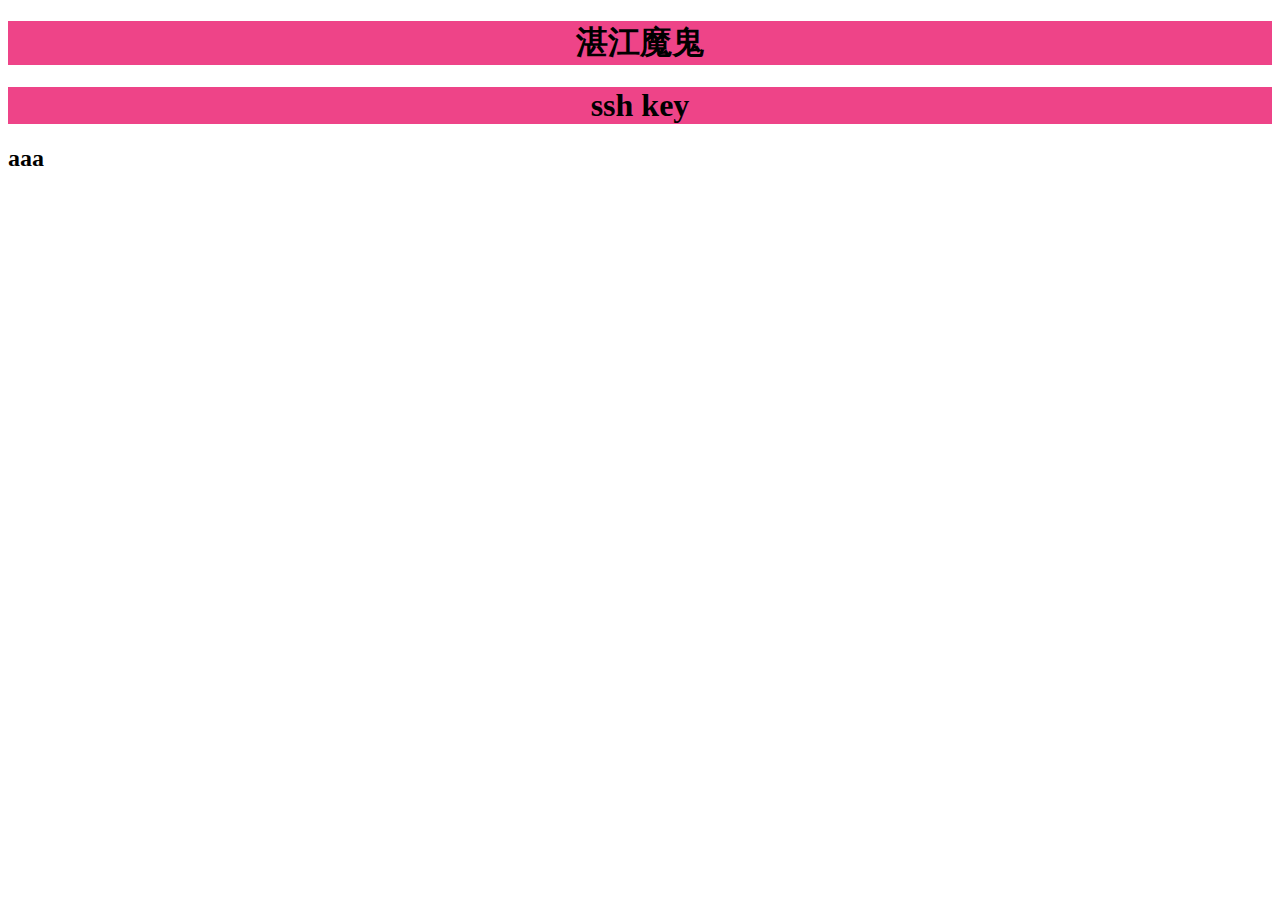
<file: index.html>
<!DOCTYPE html>
<html lang="en">
<head>
    <meta charset="UTF-8">
    <meta name="viewport" content="width=device-width, initial-scale=1.0">
    <meta http-equiv="X-UA-Compatible" content="ie=edge">
    <title>Document</title>
    <style>
        h1{
            background-color: #e48;
            text-align: center;
        }
    </style>
</head>
<body>
	<h1>湛江魔鬼<h1>
    <h1>ssh key</h1>
    <h2>aaa</h2>
</body>
</html>
</file>
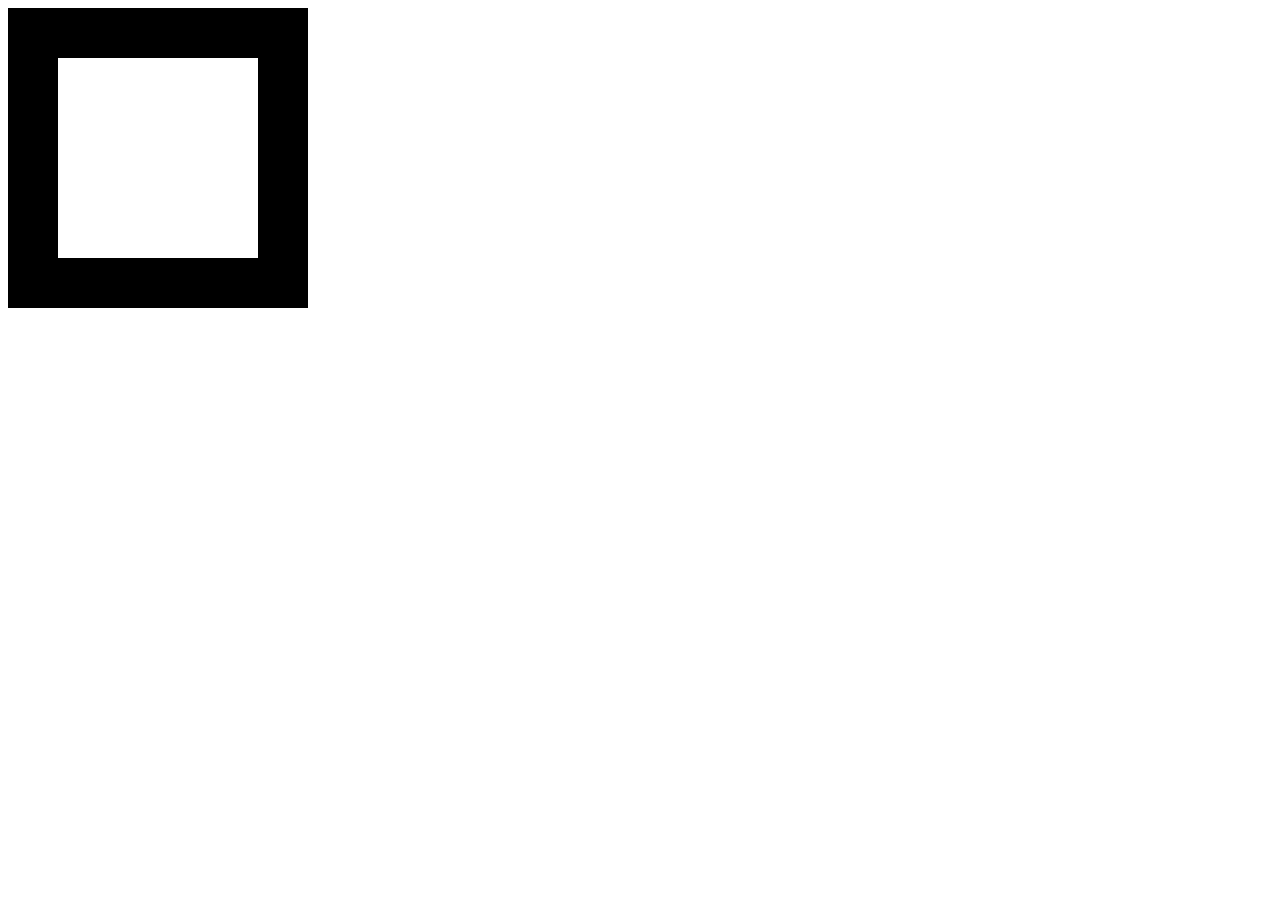
<file: 面试题.html>
<!DOCTYPE html>
<html>

<head>
    <meta charset="UTF-8">
    <meta name="viewport" content="width=device-width, initial-scale=1.0">
    <meta http-equiv="X-UA-Compatible" content="ie=edge">
    <title>Document</title>
    <style>
        .box {
            width: 100px;
            height: 100px;
            border: 50px solid black;
            padding: 50px;
        }
    </style>
</head>

<body>
    <div class="box"></div>
    <script>
        //     //第一题
        // //with
        // var a=parseInt(getComputedStyle(document.getElementsByClassName('box')[0]).width);
        // console.log(a);
        // //border
        // var bl=parseInt(getComputedStyle(document.getElementsByClassName('box')[0]).borderLeft);
        // var br=parseInt(getComputedStyle(document.getElementsByClassName('box')[0]).borderRight);
        // console.log(bl,br);
        // //padding
        // var pl=parseInt(getComputedStyle(document.getElementsByClassName('box')[0]).paddingLeft);
        // var pr=parseInt(getComputedStyle(document.getElementsByClassName('box')[0]).paddingRight);
        // console.log(pl,pr);
        // var outerWidth=a+bl+br+pl+pr;
        // console.log(outerWidth);
        // //offsetWidth
        // console.log('offsetwidth',document.getElementsByClassName('box')[0].offsetWidth)
        // // ---------------------------------------------------------------------
        // // 第二题
        // // 获取cookies
        // getcookies({
        //     time:new Date('2019-10-30 10:10:10').toUTCString(),
        //     name:'city',
        //     value:'广州',
        // })
        // function getcookies(o){
        //     var time = o.time;
        //     // console.log(time);
        //     document.cookie=o.name+'='+o.value+';expires='+time+';'
        //     var cookie=document.cookie;
        //     console.log(cookie);
        //     var cookieDATA=cookie.split(/;\s*/);
        //     // console.log(cookieDATA);
        //     var cookies={};
        //     for (var index = 0; index < cookieDATA.length; index++) {
        //         cookies[cookieDATA[index].split('=')[0]]=cookieDATA[index].split('=')[1]

        //     }
        //     console.log(cookies)
        // }
        // // deletecookie();
        // function deletecookie(){
        //     var t=new Date('1980-10-30 10:10:10').toUTCString()
        //     console.log(t)
        //     var cookie=document.cookie;
        //     var cookieDATA=cookie.split(/;\s*/);
        //     console.log(cookieDATA)
        //     for (var  index = 0; index < cookieDATA.length; index++) {
        //         document.cookie=cookieDATA[index]+';expires='+t+';';
        //     }

        // }

//构造方法 CustomerEvent() 创建一个新的 CustomEvent 对象
        var myEvent = new CustomEvent('event_name', {
            detail: {
                title: 'This is title!'
            },
        });
        //addEventListener() 方法用于向指定元素添加事件句柄。
        window.addEventListener('event_name', function (event) {
            console.log('得到标题为：', event.detail);
        });
        // 随后在对应的元素上触发该事件
        console.log(window.dispatchEvent);
        // if (window.dispatchEvent) {
            //dispatchEvent()就是触发执行了，dom.dispatchEvent(eventObject)
// 参数eventObject表示事件对象，是createEvent()方法返回的创建的Event对象。
            window.dispatchEvent(myEvent);
        // } else {
        //     window.fireEvent(myEvent);
        // }

        var newevent=new CustomEvent('new_event',{
            detail:{
                new:'HelloWorld!',
            },
        })
        window.addEventListener('new_event',function(event){
                console.log(event.detail.new);
        })
        window.dispatchEvent(newevent)
        var band=new CustomEvent('event_band',{
            detail:'myname',
        })
        document.addEventListener('event_band',function(event){
                console.log(event.detail);
        })
      
           document.dispatchEvent(band);//触发事件
       

        // 根据listener中的callback函数定义，应当会在console中输出 "得到标题为： This is title!"
    </script>
</body>

</html>
</file>
